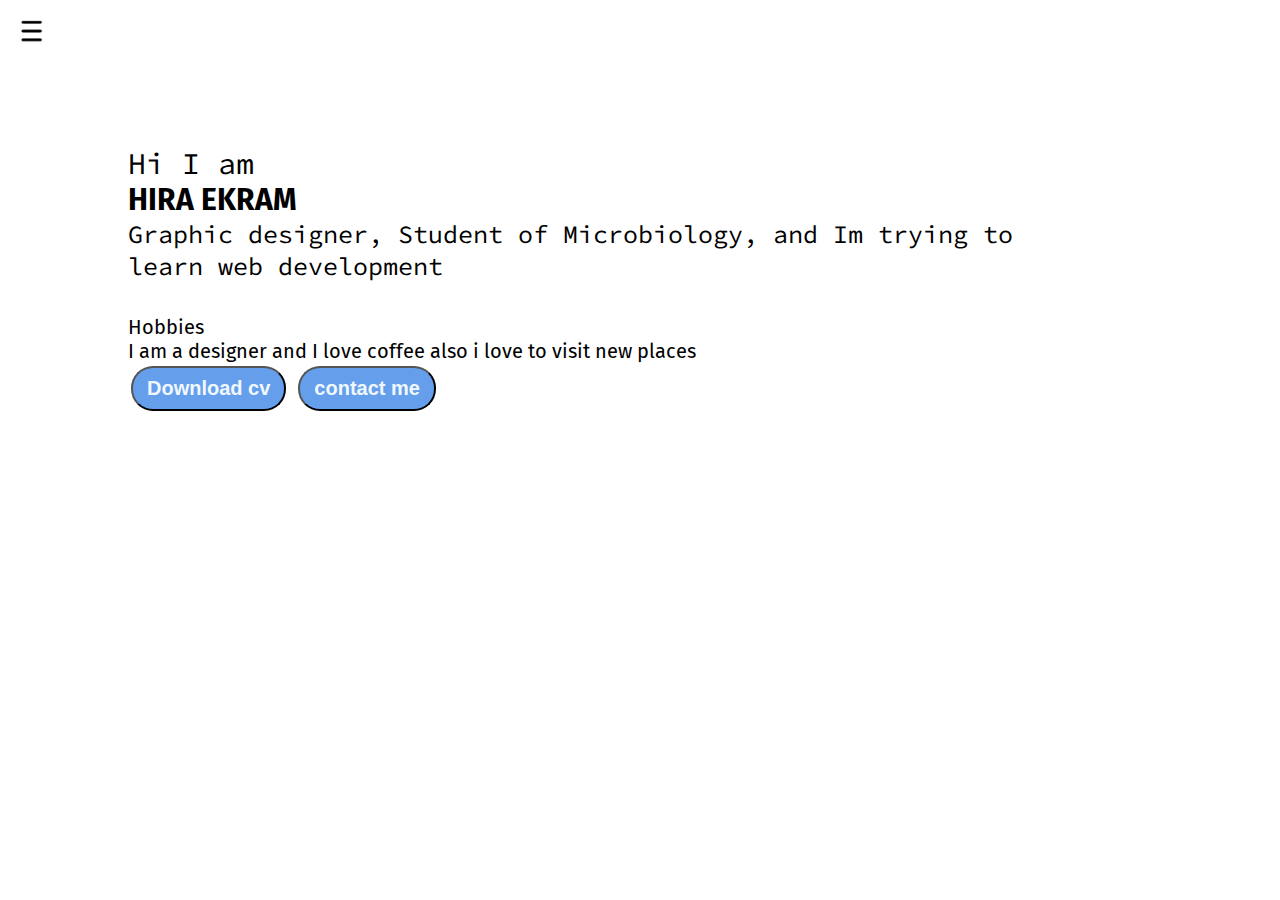
<file: hira/public/public/index.html>
<!DOCTYPE html>
<html lang="en">

<head>
    <meta charset="UTF-8">
    <meta http-equiv="X-UA-Compatible" content="IE=edge">
    <meta name="viewport" content="width=device-width, initial-scale=1.0">
    <title>Hera iqram graphic designer</title>
    <link rel="stylesheet" href="style.css">
</head>

<body>
    <div class="container">
        <div class="sidebar sidebarGo">
          
            <nav>
                <ul>
                    <li> <a href="index.html">Home</a></li>
                    <li><a href="intro.html">My intro</a></li>
                    <li><a href="service.html">Services</a></li>
                    <li><a href="blog.html">Blog</a></li>
                    <li><a href="contact.html">Contact me</a></li>
                </ul>
            </nav>
        </div>
        <div class="main">
            <div class="hamburger">
                <img class="ham" src="ham.png" alt="" width="23px">
                <img class="cross" src="cross.png" alt="" width="23px">
            </div>
            <div class="infocontainer">
                <div class="devinfo">
                    <div class="hello">Hi I am</div>
                    <div class="name">HIRA EKRAM</div>
                    <div class="about">Graphic designer, Student of Microbiology, and Im trying to learn web development</div>
                    <div class="moreabout">Hobbies <br>I am a designer and I love coffee also i love to visit new places</div>
                    <div class="button">
                        <a href="cv.txt" target="blank">
                            <button class="btn">Download cv</button></a>
                        <a href="contact.html"><button class="btn">contact me</button></a>
                        </div>
                    </div>
                </div>
                <!-- <div class="devpic"><img src="des.png" alt="hira ekram" ></div> -->
            </div>
        </div>
    </div>
<script src="script.js"></script>
</body>

</html>
</file>
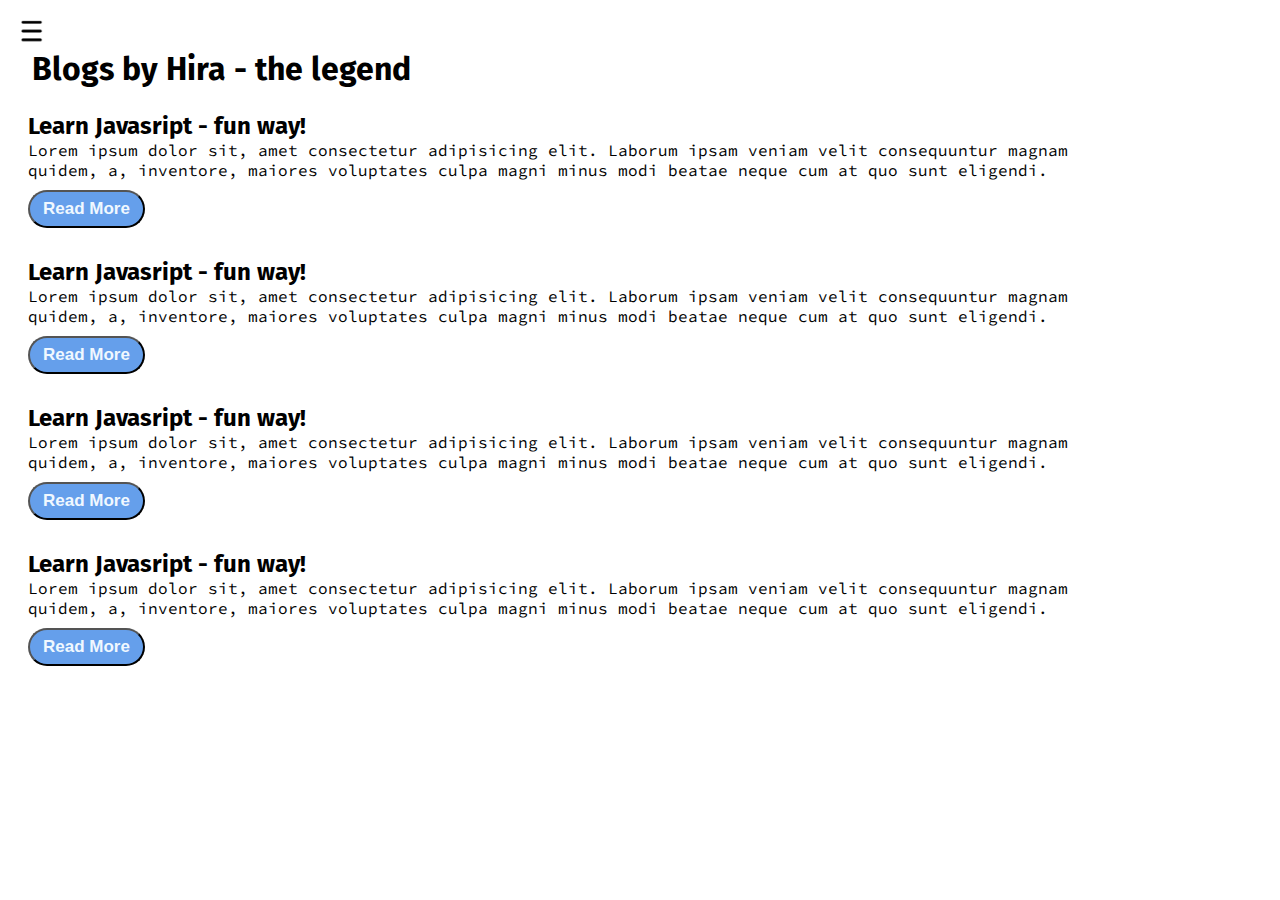
<file: hira/public/public/blog.html>
<!DOCTYPE html>
<html lang="en">

<head>
    <meta charset="UTF-8">
    <meta http-equiv="X-UA-Compatible" content="IE=edge">
    <meta name="viewport" content="width=device-width, initial-scale=1.0">
    <title>Hera iqram graphic designer</title>
    <link rel="stylesheet" href="style.css">
</head>

<body>
    <div class="container">
        <div class="sidebar sidebarGo">
            <!-- hira  -->
            <nav>
                <ul>
                    <li> <a href="index.html">Home</a></li>
                    <li><a href="intro.html">My intro</a></li>
                    <li><a href="service.html">Services</a></li>
                    <li><a href="blog.html">Blog</a></li>
                    <li><a href="contact.html">Contact me</a></li>
                </ul>
            </nav>
        </div>
        <div class="main">
            <div class="hamburger">
                <img class="ham" src="ham.png" alt="" width="23px">
                <img class="cross" src="cross.png" alt="" width="23px">
            </div>
            <div class="blogcontainer">
                <h1>Blogs by Hira - the legend</h1>
                <div class="blogitem">
                    <h2>Learn Javasript - fun way!</h2>
                    <p>Lorem ipsum dolor sit, amet consectetur adipisicing elit. Laborum ipsam veniam velit consequuntur
                        magnam quidem, a, inventore, maiores voluptates culpa magni minus modi beatae neque cum at quo
                        sunt eligendi.</p>
                    <button class="btn btn-sm">Read More</button>
                </div>
                <div class="blogitem">
                    <h2>Learn Javasript - fun way!</h2>
                    <p>Lorem ipsum dolor sit, amet consectetur adipisicing elit. Laborum ipsam veniam velit consequuntur
                        magnam quidem, a, inventore, maiores voluptates culpa magni minus modi beatae neque cum at quo
                        sunt eligendi.</p>
                    <button class="btn btn-sm">Read More</button>
                </div>
                <div class="blogitem">
                    <h2>Learn Javasript - fun way!</h2>
                    <p>Lorem ipsum dolor sit, amet consectetur adipisicing elit. Laborum ipsam veniam velit consequuntur
                        magnam quidem, a, inventore, maiores voluptates culpa magni minus modi beatae neque cum at quo
                        sunt eligendi.</p>
                    <button class="btn btn-sm">Read More</button>
                </div>
                <div class="blogitem">
                    <h2>Learn Javasript - fun way!</h2>
                    <p>Lorem ipsum dolor sit, amet consectetur adipisicing elit. Laborum ipsam veniam velit consequuntur
                        magnam quidem, a, inventore, maiores voluptates culpa magni minus modi beatae neque cum at quo
                        sunt eligendi.</p>
                    <button class="btn btn-sm">Read More</button>
                </div>

            </div>
            <!-- <div class="devpic"><img src="des.png" alt="hira ekram" ></div> -->
        </div>
    </div>
    </div>
    <script src="script.js"></script>
</body>

</html>
</file>
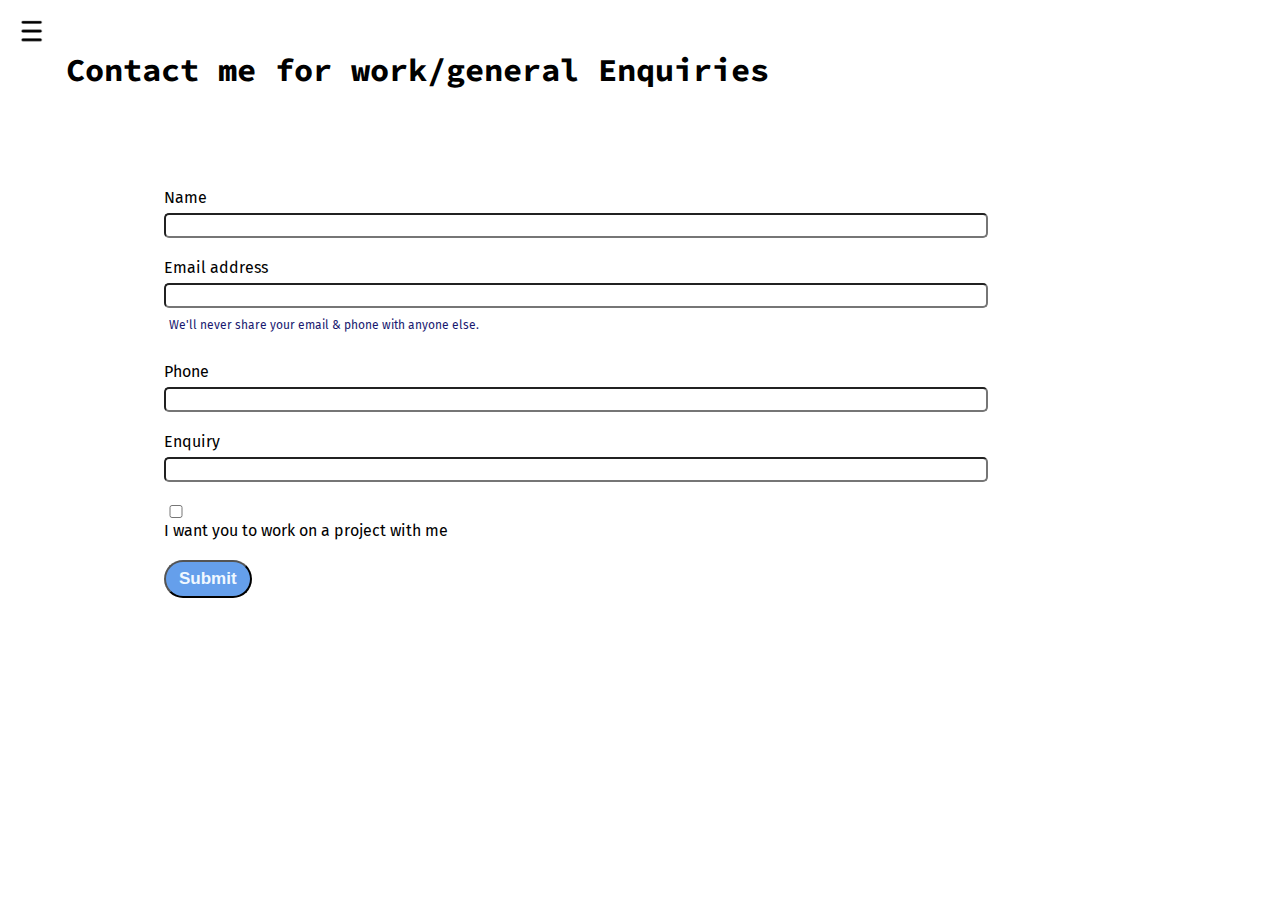
<file: hira/public/public/contact.html>
<!DOCTYPE html>
<html lang="en">
<head>
    <meta charset="UTF-8">
    <meta http-equiv="X-UA-Compatible" content="IE=edge">
    <meta name="viewport" content="width=device-width, initial-scale=1.0">
    <title>portfolio</title>
    <link rel="stylesheet" href="style.css">
</head>
<body>
    <div class="container">
      <div class="sidebar sidebarGo">
    <!-- portfolio  -->
    <nav>
        <ul>
           <li> <a href="index.html">Home</a></li>
           <li><a href="intro.html">My intro</a></li>
           <li><a href="service.html">Services</a></li>
           <li><a href="blog.html">Blog</a></li>
           <li><a href="contact.html">Contact me</a></li>
        </ul>
    </nav>
    </div>
    <div class="main">
      <div class="hamburger">
        <img class="ham" src="ham.png" alt="" width="23px">
        <img class="cross" src="cross.png" alt="" width="23px">
    </div>
      <div class="contactform">
          <h1>Contact me for work/general Enquiries</h1>
          <form>
            <div class="mb-3">
                <label for="clientemail" class="form-label">Name</label>
                <input type="name" class="form-control" id="clientemail" aria-describedby="emailHelp">
              </div>
        <div class="mb-3">
          <label for="clientemail" class="form-label">Email address</label>
          <input type="email" class="form-control" id="clientemail" aria-describedby="emailHelp">
          <div id="emailHelp" class="form-text">We'll never share your email & phone with anyone else.</div>
        </div>
        <div class="mb-3">
          <label for="clientphone" class="form-label">Phone</label>
          <input type="phone" class="form-control" id="clientphone">
        </div>
        <div class="mb-3">
            <label for="clientemail" class="form-label">Enquiry</label>
            <input type="name" class="form-control" id="clientemail" aria-describedby="emailHelp">
          </div>
        <div class="mb-3" id="form-check">
          <input type="checkbox" class="form-check-input" id="isclient">
          <label class="form-check-label" for="isclient">I want you to work on a project with me</label>
        </div>
        <button type="submit" class="btn btn-sm">Submit</button>
      </form>
    </div>
</div>
<script src="script.js"></script>
    
</body>
</html>
</file>
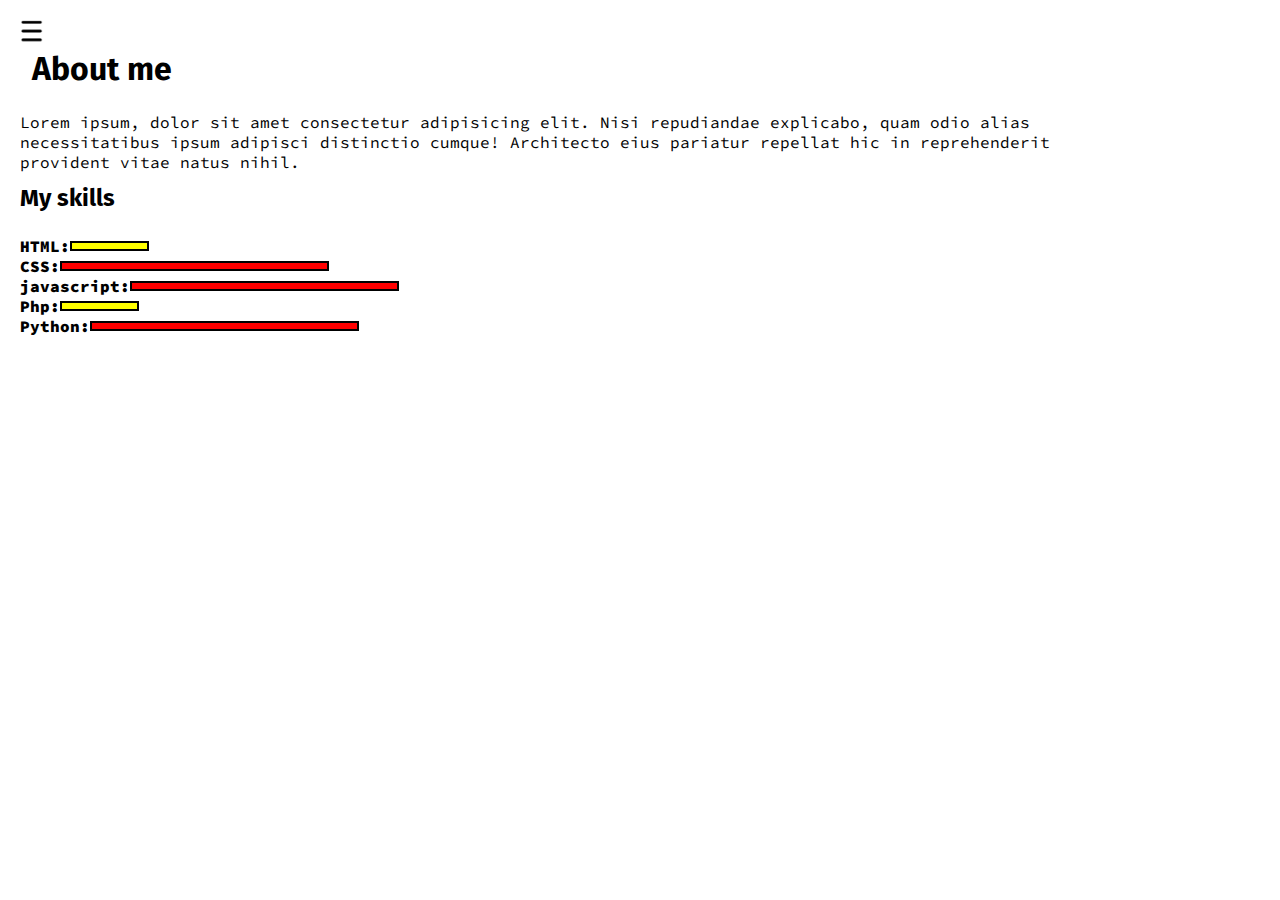
<file: hira/public/public/intro.html>
<!DOCTYPE html>
<html lang="en">

<head>
    <meta charset="UTF-8">
    <meta http-equiv="X-UA-Compatible" content="IE=edge">
    <meta name="viewport" content="width=device-width, initial-scale=1.0">
    <title>Hera iqram graphic designer</title>
    <link rel="stylesheet" href="style.css">
</head>

<body>
    <div class="container">
        <div class="sidebar sidebarGo">

            <nav>
                <ul>
                    <li> <a href="index.html">Home</a></li>
                    <li><a href="intro.html">My intro</a></li>
                    <li><a href="service.html">Services</a></li>
                    <li><a href="blog.html">Blog</a></li>
                    <li><a href="contact.html">Contact me</a></li>
                </ul>
            </nav>
        </div>
        <div class="main">
            <div class="hamburger">
                <img class="ham" src="ham.png" alt="" width="23px">
                <img class="cross" src="cross.png" alt="" width="23px">
            </div>
            <div class="intro">
                <h1>About me </h1>
                <p>Lorem ipsum, dolor sit amet consectetur adipisicing elit. Nisi repudiandae explicabo, quam odio
                    alias necessitatibus ipsum adipisci distinctio cumque! Architecto eius pariatur repellat hic in
                    reprehenderit provident vitae natus nihil.</p>
                <h2>My skills</h2>
                <div class="skillcontainer">
                    <div class="skillitem">HTML: <div class="skill t5"></div>
                    </div>
                    <div class="skillitem">CSS: <div class="skill"></div>
                    </div>
                    <div class="skillitem">javascript: <div class="skill"></div>
                    </div>
                    <div class="skillitem">Php: <div class="skill t5"></div>
                    </div>
                    <div class="skillitem">Python: <div class="skill"></div>
                    </div>
                </div>
                <!-- TODO : create a gallery for my project -->
            </div>
        </div>



    </div>
    <script src="script.js"></script>
</body>

</html>
</file>
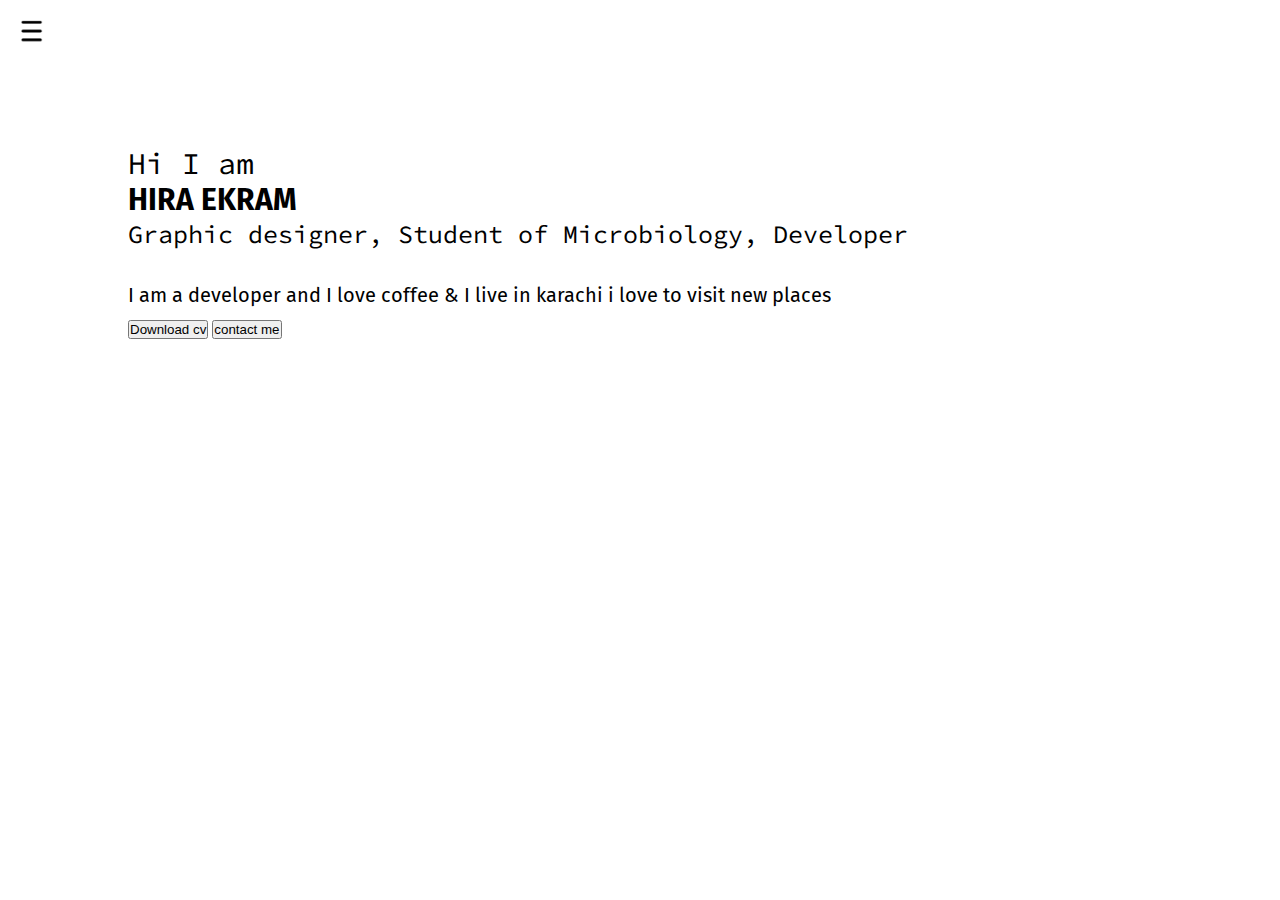
<file: hira/public/public/service.html>
<!DOCTYPE html>
<html lang="en">
<head>
    <meta charset="UTF-8">
    <meta http-equiv="X-UA-Compatible" content="IE=edge">
    <meta name="viewport" content="width=device-width, initial-scale=1.0">
    <title>Hera iqram graphic designer</title>
    <link rel="stylesheet" href="style.css">
</head>
<body>
    <div class="container">
        <div class="sidebar sidebarGo">
    <!-- hira  -->
    <nav>
        <ul>
           <li> <a href="index.html">Home</a></li>
           <li><a href="intro.html">My intro</a></li>
           <li><a href="service.html">Services</a></li>
           <li><a href="blog.html">Blog</a></li>
           <li><a href="contact.html">Contact me</a></li>
        </ul>
    </nav>
    </div>
    <div class="main">
        <div class="hamburger">
            <img class="ham" src="ham.png" alt="" width="23px">
            <img class="cross" src="cross.png" alt="" width="23px">
        </div>
       <div class="infocontainer">
          <div class="devinfo">
          <div class="hello">Hi I am</div>
          <div class="name">HIRA EKRAM</div>
          <div class="about">Graphic designer, Student of Microbiology, Developer</div>
          <div class="moreabout">I am a developer and I love coffee & I live in karachi i love to visit new places</div>
          <div class="buttons">
              <button>Download cv</button>
              <button>contact me</button>
          </div>
          </div>
          <!-- <div class="devpic"><img src="des.png" alt="hira ekram" ></div> -->
       </div>
    </div>
</div>
    <script src="script.js"></script>
</body>
</html>
</file>
<file: hira/public/public/style.css>
@import url('https://fonts.googleapis.com/css2?family=Fira+Sans&display=swap');
@import url('https://fonts.googleapis.com/css2?family=Fira+Sans&family=Source+Code+Pro:wght@300&display=swap');
*{
    margin: 0;
    padding: 0;
}
.sidebar{
    position: absolute;
    background-color: rgb(179, 177, 177);
    /* width: 434px; */
    font-family: 'Fira Sans', sans-serif;
    height: 100vh;
    transition: transform 0.3s ease-in;
}
.sidebar nav {
    padding: 40px;
}
.sidebar nav li {
    list-style: none;
    font-size: 30px;
    padding: 33px 0;
}
.sidebar nav li a {
    text-decoration: none;
    color: rgb(2, 0, 0);
  
}
.main {
    /* background-color: aqua; */
    width:90vw;
    /* height: 100vh; */
}

.container{
    display: flex;
  
}
.infocontainer {
    /* background-color: brown; */
    height: 58vh;
    width: 70vw;
    margin: 144px auto;
  justify-content: space-around;
}
.devinfo{
    font-size: 16px;
  display: flex;
  justify-content:center;
  flex-direction: column;
  font-family: 'Source Code Pro', monospace;

}
.hello{
    font-size: 3em;
}
.name{
    font-size: 3em;
    font-weight: bold;
    font-family: 'Fira Sans', sans-serif;
}
.about{
    font-size: 2.5em; 
}
.moreabout{
    font-size: 2em;
    font-family: 'Fira Sans', sans-serif;
    margin-top: 33px;
}
.buttons{
    margin-top: 2.2em;
    font-size: 16px;
}
.btn{
    padding: 9px 14px;
    border-radius: 22px;
    color: aliceblue;
    background-color: rgb(101, 159, 235);
    font-weight: bold;
    font-size: 2em;
    margin: 3px 3px;
    cursor: pointer; 
    
}
.btn-sm{
    font-size: 17px;
    padding: 7px 13px;
    margin: 10px 0;
}
.btn:hover{
    background-color: aliceblue;
    color: rgb(22, 79, 153);
}
.contactform{
    font-family: 'Fira Sans', sans-serif;
    padding: 0 34px;
    
    margin: 0 88px;
}
.contactform h1 {
    font-family: 'Source Code Pro', monospace;
    /* padding: 12px 0; */

}
.contactform form div {
    padding: 10px 0;
    display: flex;
    flex-direction: column;
}
.contactform form div input{
/* width: 26vw; */
border-radius: 5px;;
padding: 3px;
margin: 6px 0 0 0;
}
.contactform form {
margin:88px;
font-family: 'Fira Sans', sans-serif;
padding: 0 34px;
}


#emailHelp{
    font-size: 12px;
    color: midnightblue;
    margin: 0 5px;
}

#form-check input {
    flex-direction: row;
}
#form-check input{
    width: 24px;
    margin: 3px 0;
}
.blogitem{
    margin: 20px;
    font-family: 'Fira Sans', sans-serif;
    
}
.blogcontainer{
    margin: 88px 88px;
}
 h1{
    font-family: 'Fira Sans', sans-serif;
    margin: 24px;
}
 p{
    font-family: 'Source Code Pro', monospace;
    
}
.intro{
   margin:88px;
}
.intro h2 {
    font-family: 'Fira Sans', sans-serif;
    margin: 12px;
}
.intro p {
    font-family: 'Source Code Pro', monospace;
    margin: 12px;
}
.skillcontainer{
    padding: 12px;
}
.skillitem{
    display: flex;
    align-items: center;
    font-family: 'Source Code Pro', monospace;
    font-weight: 900;
}
.skill{
    width: 265px;
    height: 6px;
    background-color: red;
    border: 2px solid black;
}
.hundered{
    width: 265px;
    background-color: blueviolet;
}
.fifty{
    width: 125px;
    background-color: aqua;
}
.t5{
    width: 75px;
    background-color: yellow;
}
.sidebarGo{
    transform: translate(-432px, 0px);
        position:absolute; 
   
}
.hamburger{
    position: absolute;
    cursor: pointer;
    top: 10px;
    left: 10px;
}
.ham{
    margin-top: 10px;
    margin-left: 10px;
}
.cross{
    margin-left: 185px;
    margin-top: 10px;
}
@media(max-width:1615px){
    .buttons{
        font-size:6px;
    }
    .devinfo{
        font-size: 10px;
    }

.intro, .blogcontainer, .contactform{
    margin: 50px 8px;
}
}
</file>
